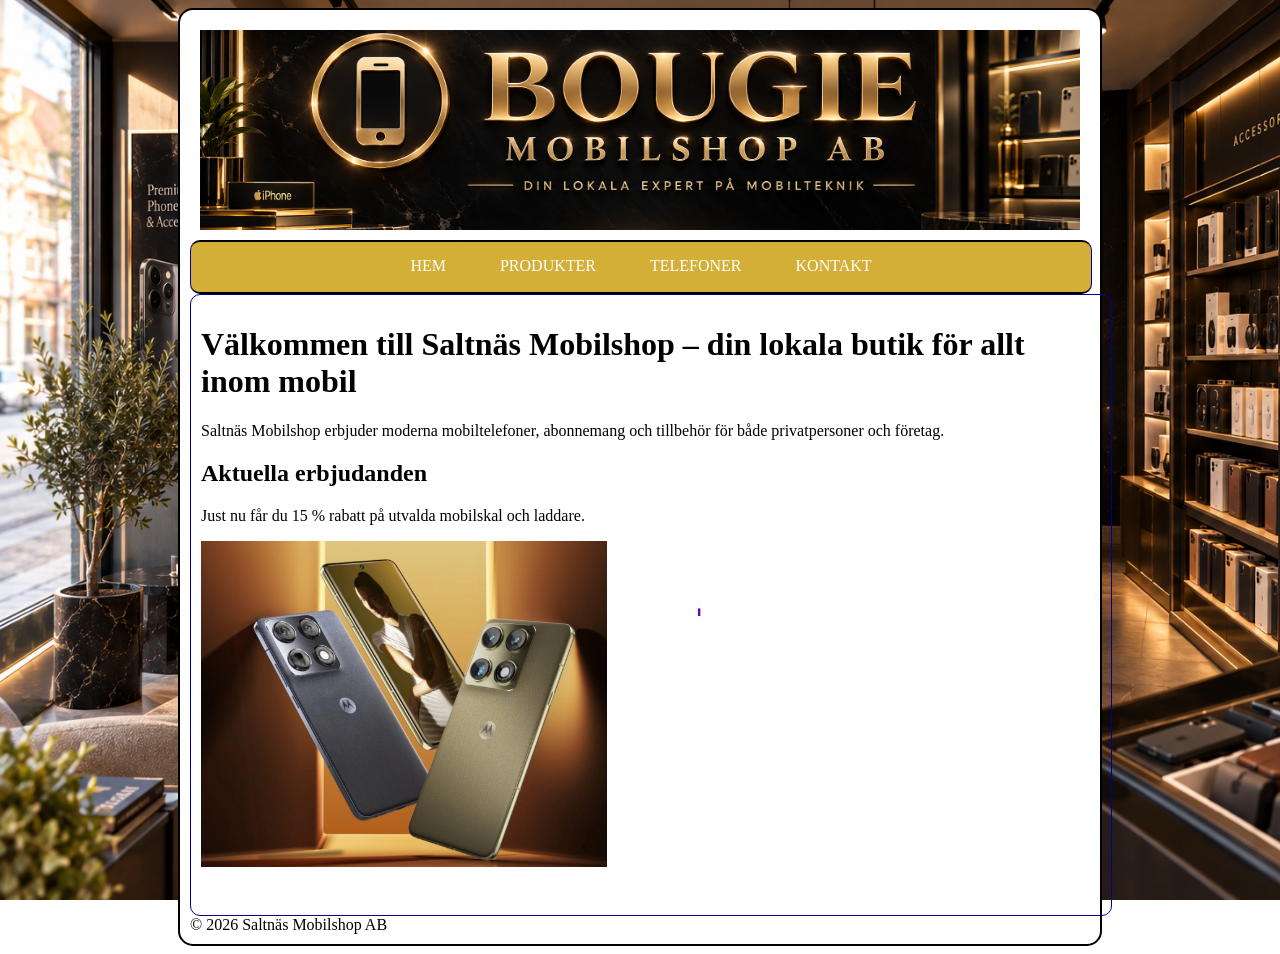
<file: index.html>
<!DOCTYPE html>
<html lang="sv">

<head>
 <title> CSS-styrd sida </title>
 <meta charset="UTF-8">
 <meta name="viewport" content="width=device-width, initial-scale=1.0">
 <link rel="stylesheet" href="style.css">

</head>

<body>
 <div id="container">
 <div id="header">  </div>
<div id="nav">
<a href="index.html">HEM</a>
<a href="products.html">PRODUKTER</a>
<a href="phone.html">TELEFONER</a>
<a href="contact.html">KONTAKT</a>
</div>
<div id="content">
<h1>Välkommen till Saltnäs Mobilshop – din lokala butik för allt inom mobil </h1>
<p>
Saltnäs Mobilshop erbjuder moderna mobiltelefoner,
abonnemang och tillbehör för både privatpersoner
och företag.
</p>
<h2>Aktuella erbjudanden</h2>
<p>
Just nu får du 15 % rabatt på utvalda mobilskal
och laddare.
</p>
<img src="Motorola.jpg" alt="Mobiltelefon" width="500">
</div>
<div id="footh">
&copy; 2026 Saltnäs Mobilshop AB
</div>
</div>
</body>
</html>
</file>
<file: style.css>
body {
background-image: url("insida.jpg");
background-size: cover;
background-attachment: fixed;
}

#container {
 height: auto;
 width: 100%;
 max-width: 900px;
 border: solid 2px #000;
 border-radius: 15px;
 margin: 0 auto;
 background-color: #FFF;
 padding: 10px;
}

#header{
 height: 200px;
 width: 100%;
 max-width: 880px;
 background-color: #FFF;
 background-image: url("bougiebanner.jpg");
 background-size: cover;
 background-position: center;
 margin-top: 10px;
 margin-left: 10px;
 margin-right: 10px;
}

#nav {
 height: 50px;
 width: 100%;
 max-width: 900px;
 border: solid 1px #009;
 border-radius: 10px;
 border-bottom: 2px solid #000;
 border-top: 2px solid #000;
 margin: 0 auto;
 margin-top: 10px;
 text-align: center;
 background-color: #D4AF37;
 padding-top: 0px;
}

#nav a {
 display: inline-block;
 padding: 10px 20px;
 margin: 5px;
 background-color: #D4AF37;
 color: white;
 text-decoration: none;
 border-radius: 10px;
}

#content {
 height: 600px;
 width: 100%;
 padding: 10px;
 border: solid 1px #009;
 border-radius: 10px;
 margin: 0 auto;
}

#footer {
 height: 45px;
 width: 100%;
 max-width: 900px;
 border: solid 1px #009;
 border-radius: 10px;
 margin: 0 auto;
}

.produktTabell {
  width: 100%;
  border-collapse: collapse;
  background-color: #fff;
  margin-top: 15px;
  font-family: Arial, sans-serif;
}

.produktTabell th {
  background-color: #D4AF37;
  color: white;
  padding: 12px;
  border: 1px solid #003366;
}

.produktTabell td {
  padding: 10px;
  border: 1px solid #cccccc;
}

.produktTabell tr: nth-child(even){
  background-color: #228B22;
}

.produktTabell tr:hover {
  background color: #f2f2f2;
}

.produktBild {
  width: 150px;
  height: auto;
}
</file>
